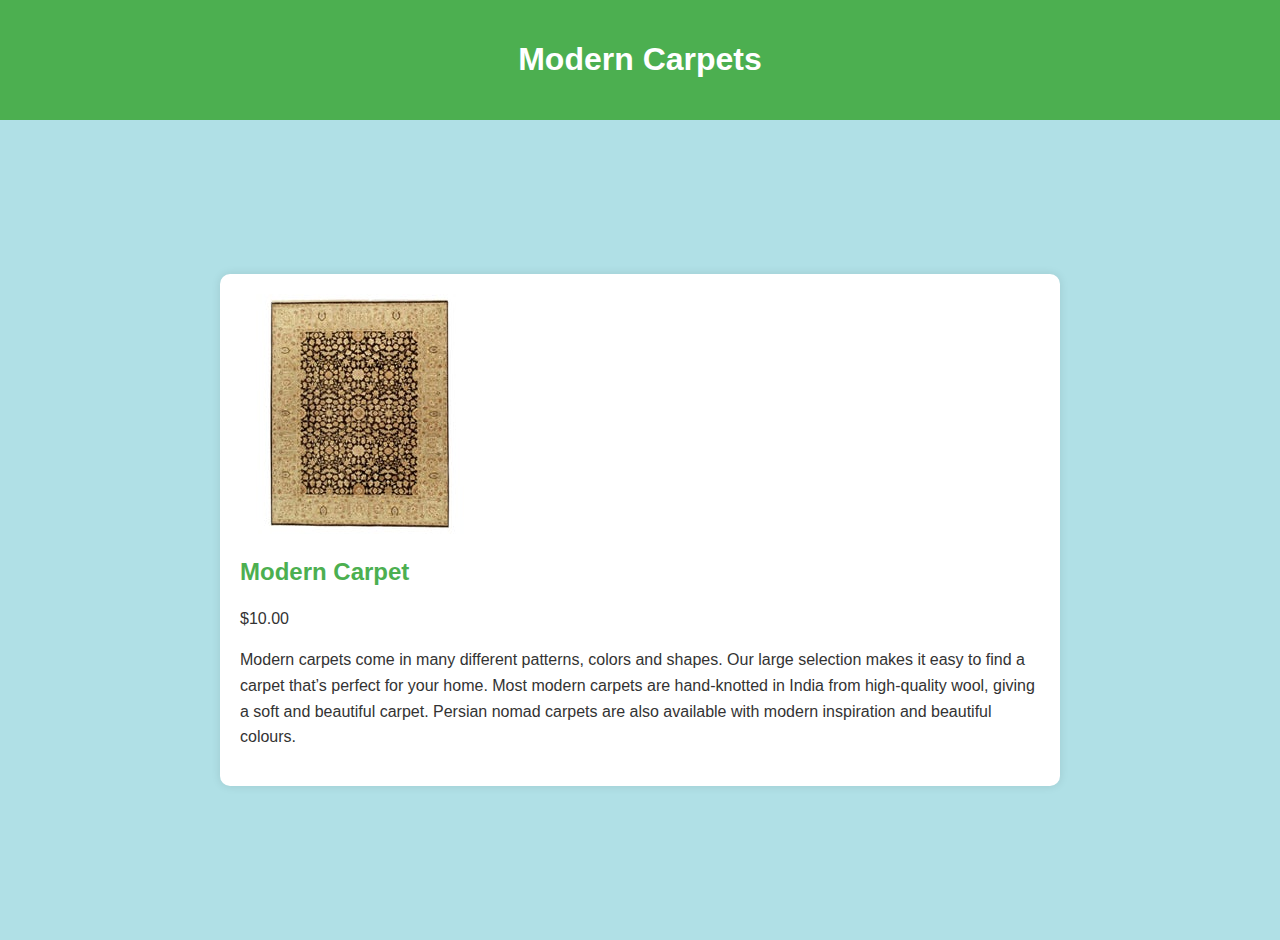
<file: Products/category1.html>
<!DOCTYPE html>
<html lang="en">
<head>
    <meta charset="UTF-8">
    <meta name="viewport" content="width=device-width, initial-scale=1.0">
    <title>Modern Carpets - Tripathi Kingdom</title>
    <style>
        body {
            font-family: Arial, sans-serif;
            margin: 0;
            padding: 0;
            text-align: center;
            background-color: powderblue;
        }
        
        header {
            background-color: #4CAF50;
            color: white;
            padding: 20px;
        }
        
        #products {
            display: flex;
            justify-content: center;
            align-items: center;
            height: calc(100vh - 80px); /* Adjusting height for full page view */
        }
        
        .product {
            background-color: white;
            padding: 20px;
            border-radius: 10px;
            box-shadow: 0 0 10px rgba(0, 0, 0, 0.1);
            max-width: 800px;
            margin: 20px;
            text-align: left; /* Align text to the left for readability */
        }
        
        .product img {
            max-width: 100%;
            height: auto;
            border-radius: 5px;
        }
        
        .product h2 {
            color: #4CAF50;
        }
        
        .product p {
            color: #333;
            line-height: 1.6;
        }
        
    </style>
</head>
<body>
    <header>
        <h1>Modern Carpets</h1>
    </header>
    <section id="products">
        <div class="product">
            <img src="carpet1.jpg" alt="Carpet 1">
            <h2>Modern Carpet</h2>
            <p>$10.00</p>
            <p>Modern carpets come in many different patterns, colors and shapes. Our large selection makes it easy to find a carpet that’s perfect for your home. Most modern carpets are hand-knotted in India from high-quality wool, giving a soft and beautiful carpet. Persian nomad carpets are also available with modern inspiration and beautiful colours.</p>
            
       
           
        </div>
    </section>
    <script src="script.js"></script>
</body>
</html>
</file>
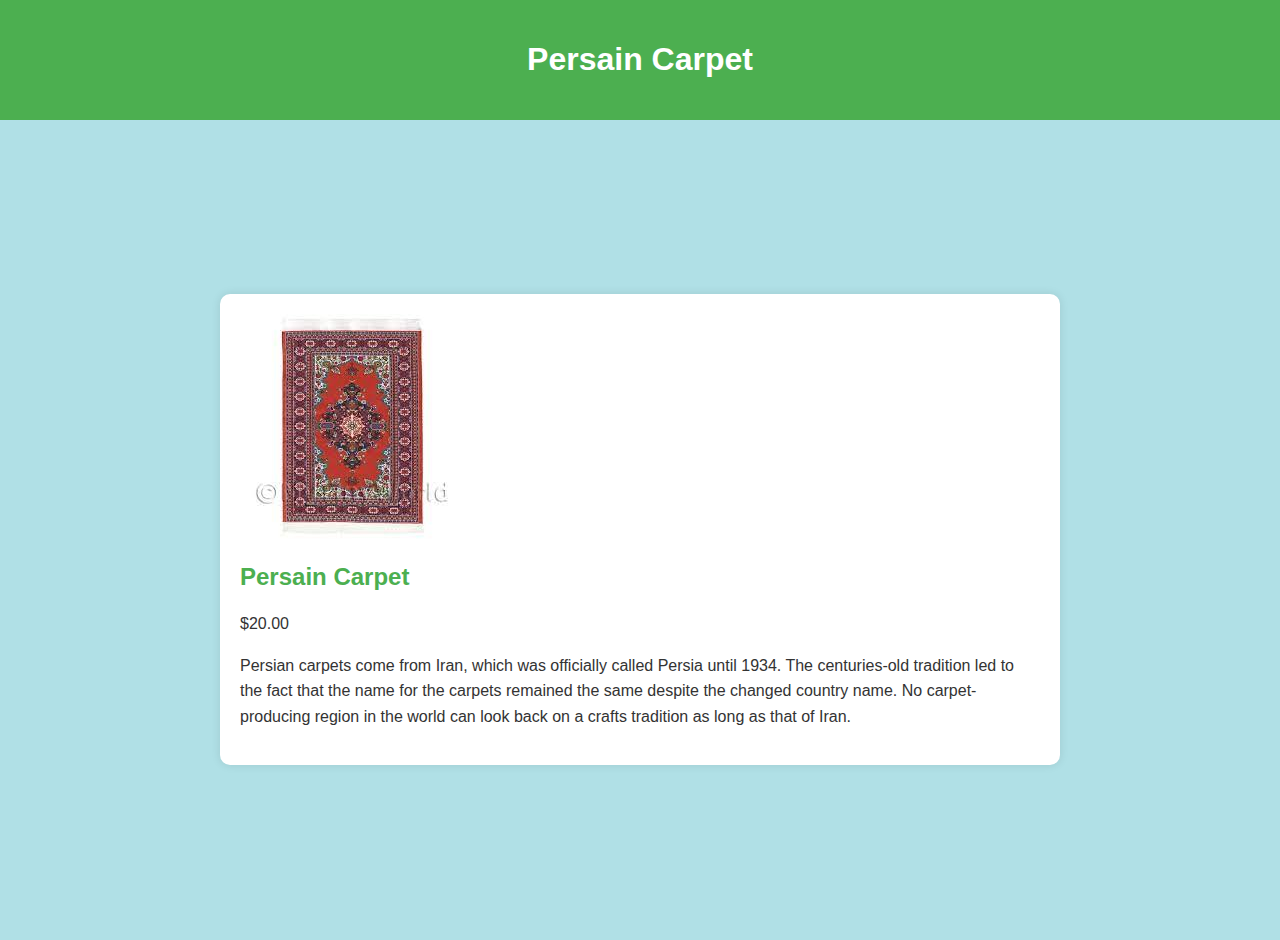
<file: Products/category2.html>
<!DOCTYPE html>
<html lang="en">
<head>
    <meta charset="UTF-8">
    <meta name="viewport" content="width=device-width, initial-scale=1.0">
    <title>Traditional Carpets - Tripathi Kingdom</title>
  <style>
    body {
        font-family: Arial, sans-serif;
        margin: 0;
        padding: 0;
        text-align: center;
        background-color: powderblue;
    }
    
    header {
        background-color: #4CAF50;
        color: white;
        padding: 20px;
    }
    
    #products {
        display: flex;
        justify-content: center;
        align-items: center;
        height: calc(100vh - 80px); /* Adjusting height for full page view */
    }
    
    .product {
        background-color: white;
        padding: 20px;
        border-radius: 10px;
        box-shadow: 0 0 10px rgba(0, 0, 0, 0.1);
        max-width: 800px;
        margin: 20px;
        text-align: left; /* Align text to the left for readability */
    }
    
    .product img {
        max-width: 100%;
        height: auto;
        border-radius: 5px;
    }
    
    .product h2 {
        color: #4CAF50;
    }
    
    .product p {
        color: #333;
        line-height: 1.6;
    }
    
  </style>
</head>
<body>
    <header>
        <h1>Persain Carpet</h1>
    </header>
    <section id="products">
        <div class="product">
            <img src="carpet2.jpg" alt="Carpet 2">
            <h2>Persain Carpet</h2>
            <p>$20.00</p>
            <p>Persian carpets come from Iran, which was officially called Persia until 1934. The centuries-old tradition led to the fact that the name for the carpets remained the same despite the changed country name. No carpet-producing region in the world can look back on a crafts tradition as long as that of Iran.</p>
        </div>
    </section>
    
</body>
</html>
</file>
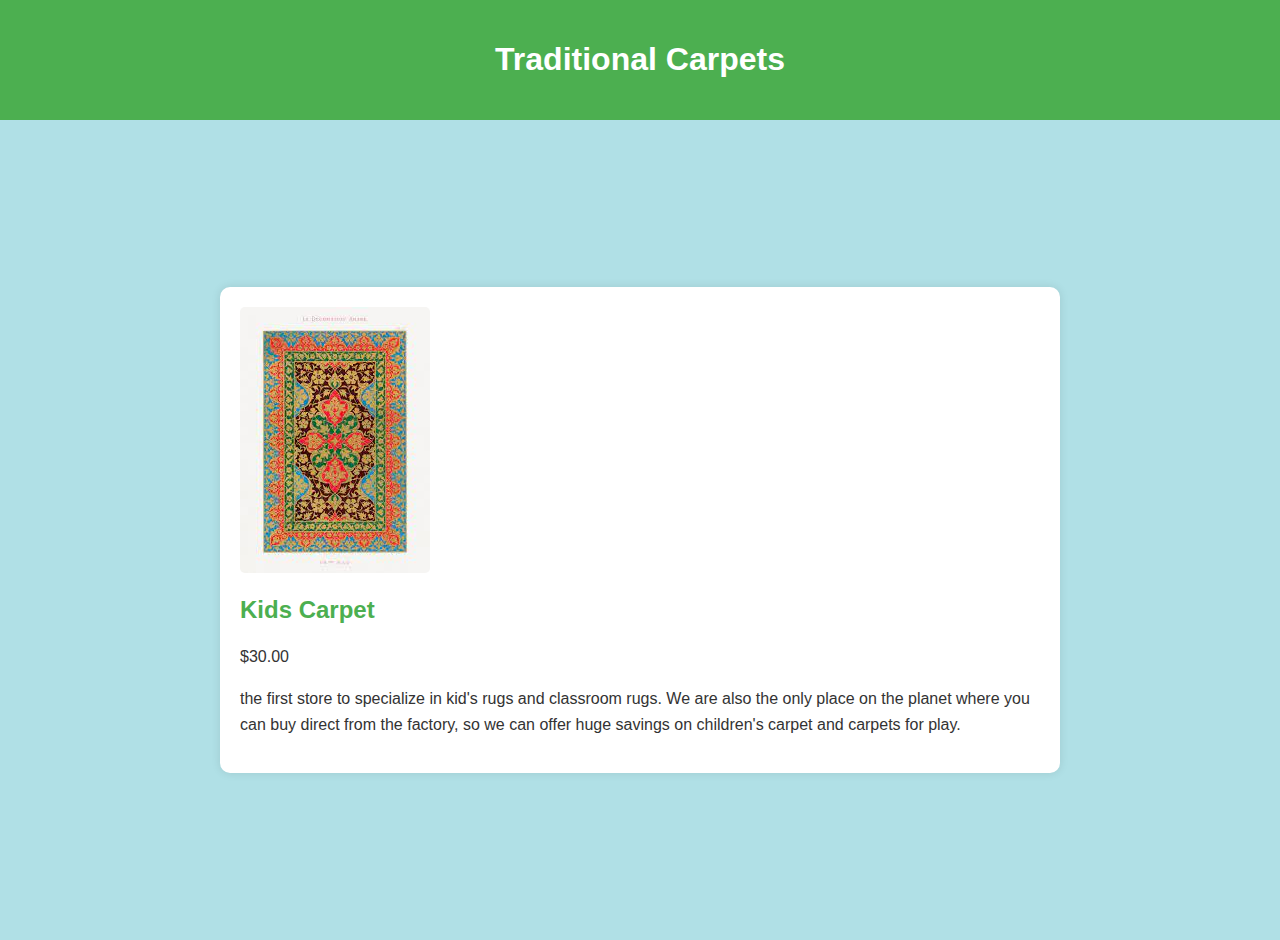
<file: Products/category3.html>
<!DOCTYPE html>
<html lang="en">
<head>
    <meta charset="UTF-8">
    <meta name="viewport" content="width=device-width, initial-scale=1.0">
    <title>Traditional Carpet</title>
   <style>
    body {
        font-family: Arial, sans-serif;
        margin: 0;
        padding: 0;
        text-align: center;
        background-color: powderblue;
    }
    
    header {
        background-color: #4CAF50;
        color: white;
        padding: 20px;
    }
    
    #products {
        display: flex;
        justify-content: center;
        align-items: center;
        height: calc(100vh - 80px); /* Adjusting height for full page view */
    }
    
    .product {
        background-color: white;
        padding: 20px;
        border-radius: 10px;
        box-shadow: 0 0 10px rgba(0, 0, 0, 0.1);
        max-width: 800px;
        margin: 20px;
        text-align: left; /* Align text to the left for readability */
    }
    
    .product img {
        max-width: 100%;
        height: auto;
        border-radius: 5px;
    }
    
    .product h2 {
        color: #4CAF50;
    }
    
    .product p {
        color: #333;
        line-height: 1.6;
    }
    
   </style>
</head>
<body>
    <header>
        <h1>Traditional Carpets</h1>
    </header>
    <section id="products">
        <div class="product">
            <img src="carpet3.jpg" alt="Carpet 2">
            <h2>Kids Carpet</h2>
            <p>$30.00</p>
            <p>the first store to specialize in kid's rugs and classroom rugs. We are also the only place on the planet where you can buy direct from the factory, so we can offer huge savings on children's carpet and carpets for play.</p>
             
       
        </div>
    </section>
    
</body>
</html>
</file>
